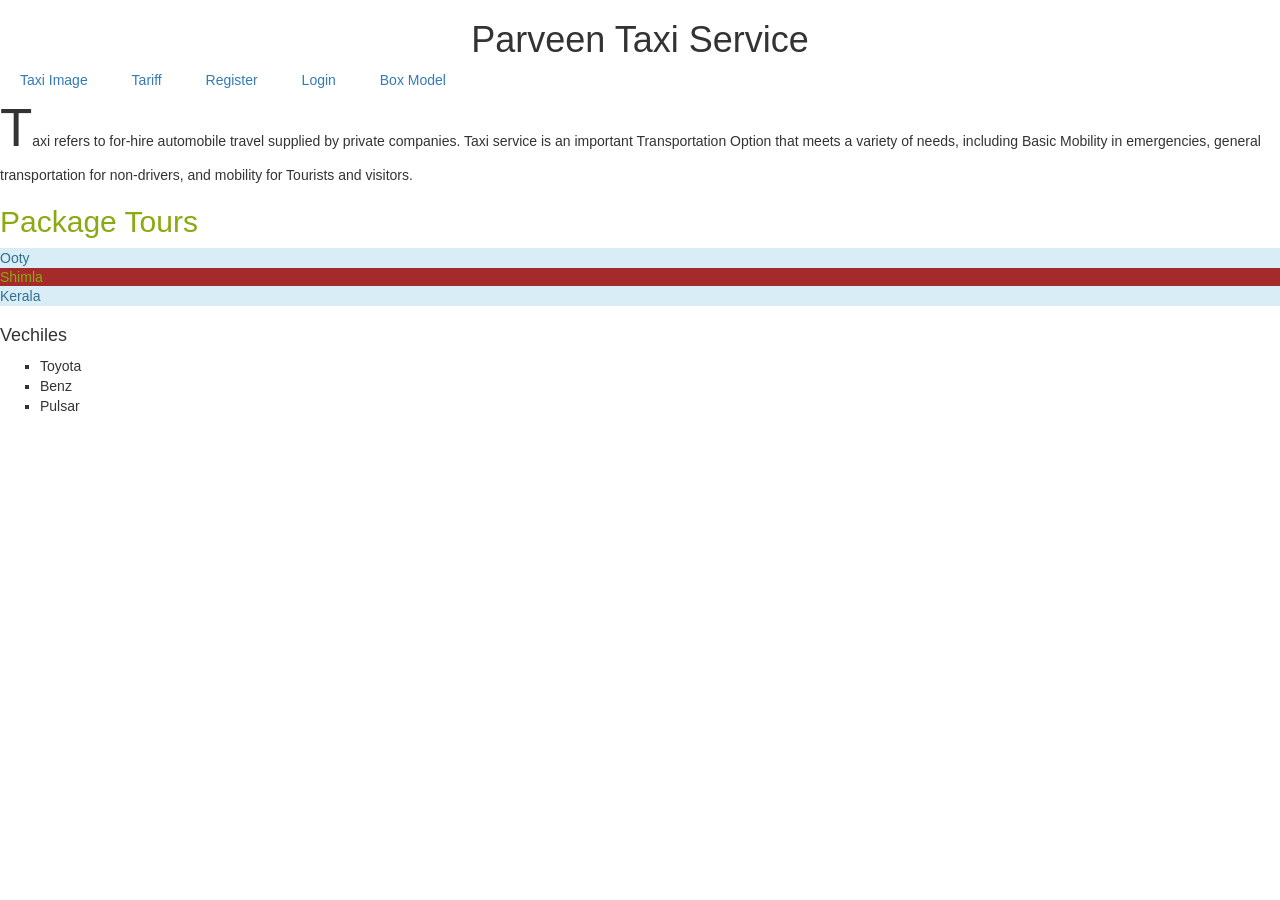
<file: excel_2022_ui/html/index.html>
<!DOCTYPE html>
<html lang="en">
<head>
    <meta charset="UTF-8">
    <meta http-equiv="X-UA-Compatible" content="IE=edge">
    <meta name="viewport" content="width=device-width, initial-scale=1.0">
    <title>Taxi Service</title>
    <link href="images/taxi_image.jpg" rel ="icon" type="img/png">
    <link href="styles/style.css" rel="stylesheet">
    <link rel="stylesheet" href="https://cdn.jsdelivr.net/npm/bootstrap@3.3.7/dist/css/bootstrap.min.css" integrity="sha384-BVYiiSIFeK1dGmJRAkycuHAHRg32OmUcww7on3RYdg4Va+PmSTsz/K68vbdEjh4u" crossorigin="anonymous">

    <style>
        ul>li{
            list-style-type: square;
        }
        p::first-letter{                    /*paragraph first letter font change*/
            font-size: 1.4cm;
            font-family: 'Franklin Gothic Medium', 'Arial Narrow', Arial, sans-serif';
        }
        a[href="register.html"]{
            margin-left: 20px;
            margin-right: 20px;          /*margin: 20px(left) 20px(right) (give space for the link)*/
        }                                       
        a[href $="html"]{
            margin: 20px 20px;             /*give space for all the html file link*/
        }
        .list-group{
            background-color: brown;
        }
    
    </style>
</head>
<body>
    <div>
        <h1>Parveen Taxi Service</h1>
            <a href="aboutus.html">Taxi Image</a>
            <a href="tariff.html">Tariff</a>
            <a href="register.html">Register</a>
            <a href="login.html">Login</a>
            <a href="boxmodel.html">Box Model</a>
        <p>Taxi refers to for-hire automobile travel supplied by private companies. Taxi service is an important Transportation Option that meets a variety of needs, including Basic Mobility in emergencies, general transportation for non-drivers, and mobility for Tourists and visitors.</p>
    </div>
    <div style="color: rgb(137, 170, 17)">
        <h2>Package Tours</h2>
        <ol class="list-group">
            <li class="list-group-item-info">Ooty</li>
            <li class="list-group-item-text">Shimla</li>
            <li class="list-group-item-info">Kerala</li>
        </ol>
    </div>
    <div>
        <h4>Vechiles</h4>
        <ul>
            <li>Toyota</li>
            <li>Benz</li>
            <li>Pulsar</li>
        </ul>
    </div>
</body>
</html>
</file>
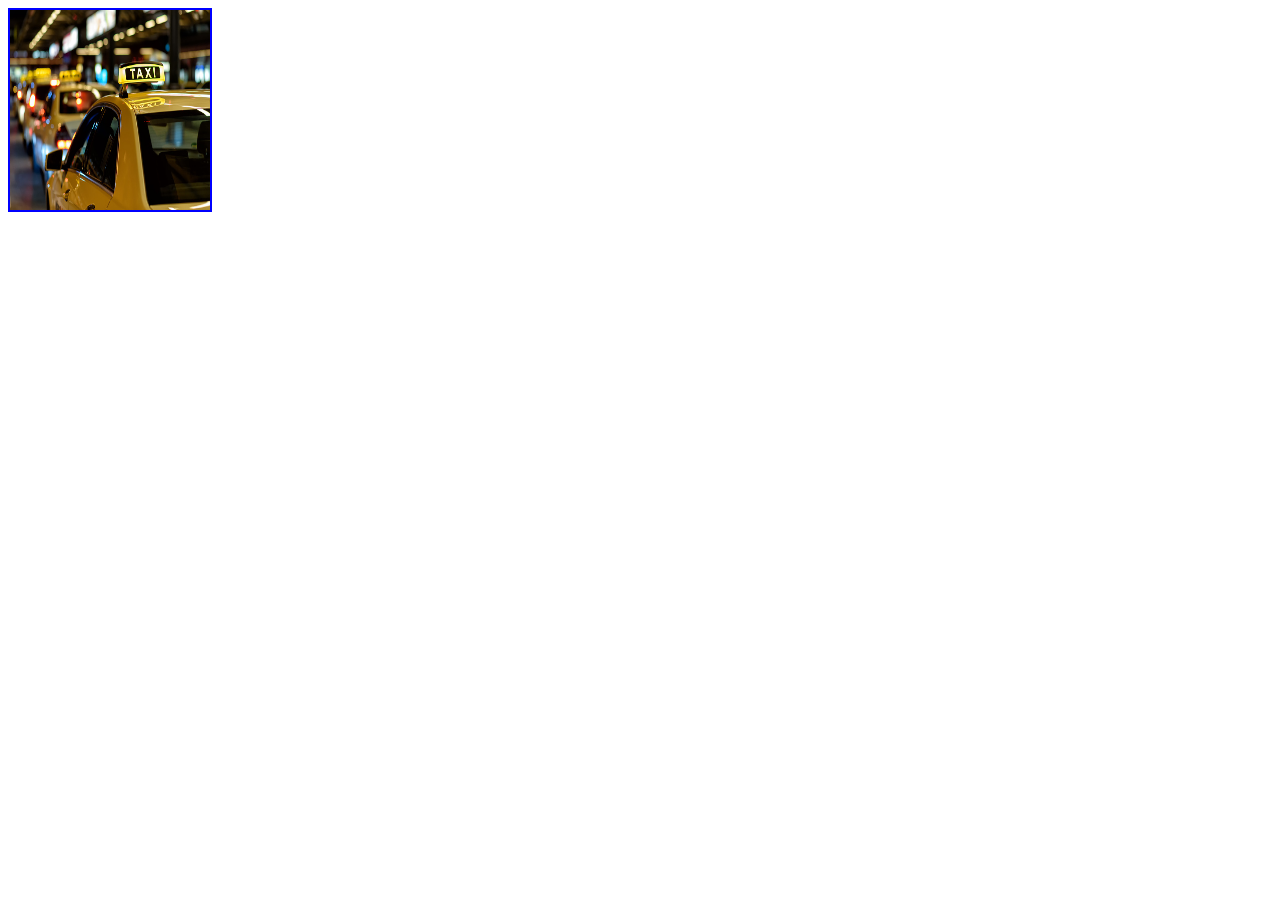
<file: excel_2022_ui/html/aboutus.html>
<!DOCTYPE html>
<html lang="en">
<head>
    <meta charset="UTF-8">
    <meta http-equiv="X-UA-Compatible" content="IE=edge">
    <meta name="viewport" content="width=device-width, initial-scale=1.0">
    <title>About Us</title>
    <link href="styles/style.css" rel="stylesheet">
    <style>
        img:hover{
            width: 100px;
            height: 100px;
        }
    </style>
</head>
<body>
    <img src="images/taxi_image.jpg" alt="Company Logo">
</body>
</html>
</file>
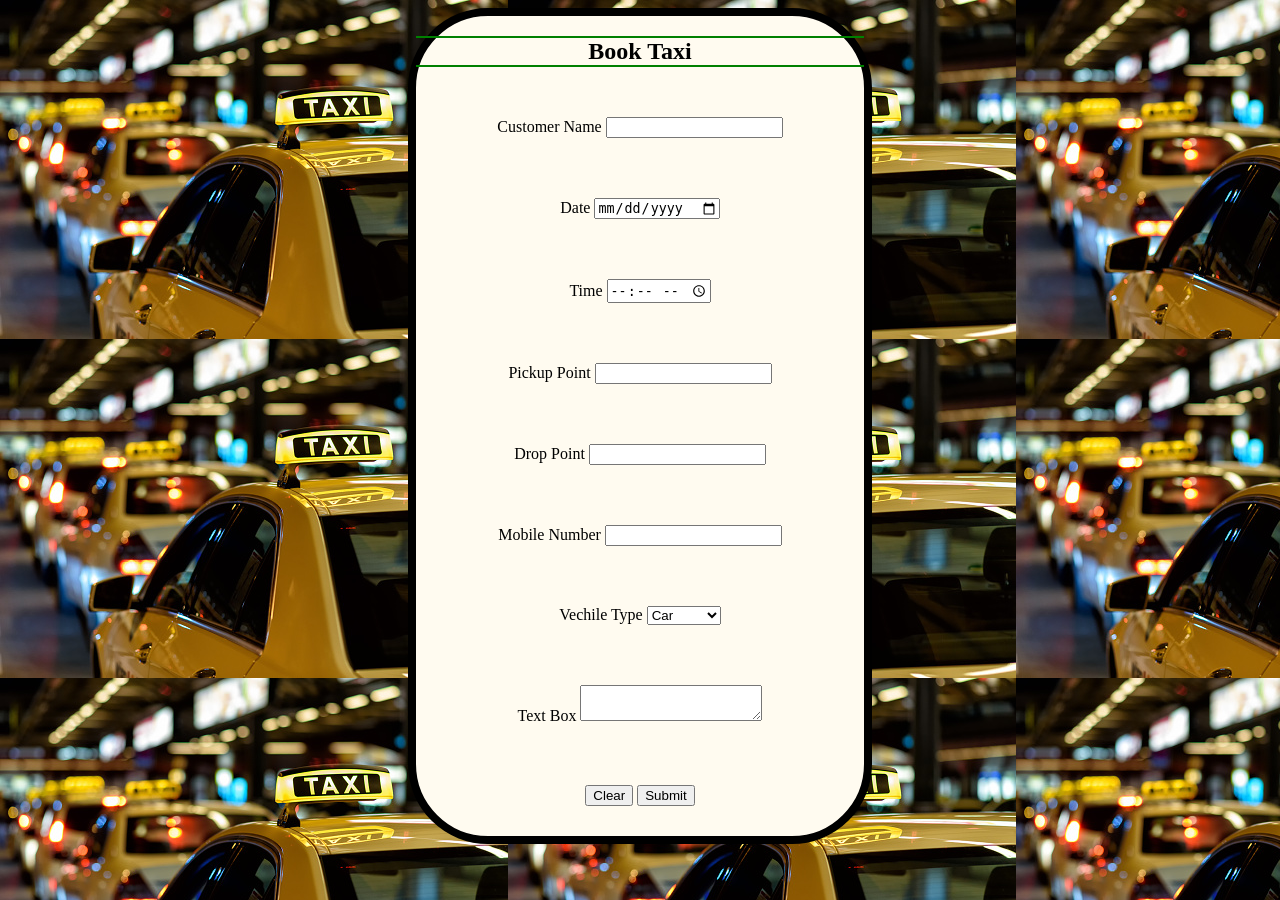
<file: excel_2022_ui/html/booktaxi.html>
<!DOCTYPE html>
<html lang="en">
<head>
    <meta charset="UTF-8">
    <meta http-equiv="X-UA-Compatible" content="IE=edge">
    <meta name="viewport" content="width=device-width, initial-scale=1.0">
    <title>Book Taxi</title>
    <style>
        h1{
            text-align: center;
        }
        h1{
            border: 2px solid green;
            border-left: 10px;
            border-right: 10px;
        }
        body{
            text-align: center;
            background-image: url(images/taxi_image.jpg);
          }
          section{
            background-color: rgb(255, 251, 240);
            border: 8px solid black;
            border-radius: 80px;
            margin-left: 400px;
            margin-right: 400px;
            color: black;
          }
         div{
            padding-top: 30px;
            padding-bottom: 30px;
         }
    </style>
</head>
<body>
    <header>
        
        <section>
            <form action="">
                <h1>Book Taxi</h1>
                <div>
                    <label for="customerName">Customer Name</label>
                    <input type="text" name="customerName" id="customerName">
                </div>
                <div>
                    <label for="date">Date</label>
                    <input type="date" name="date" id="date">
                </div>
                <div>
                    <label for="time">Time</label>
                    <input type="time" name="time" id="time">
                </div>
                <div>
                    <label for="pickupPoint">Pickup Point</label>
                    <input type="text" name="pickupPoint" id="pickupPoint">
                </div>
                <div>
                    <label for="dropPoint">Drop Point</label>
                    <input type="text" name="dropPoint" id="dropPoint">
                </div>
                <div>
                    <label for="mobilenumber">Mobile Number</label>
                    <input type="text" name="mobilenumber" id="mobilenumber">
                </div>
                <div>
                    <label for="vechileType">Vechile Type</label>
                    <select name="vechiletype" id="vechiletype">
                        <option value="car">Car</option>
                        <option value="tempo">Tempo</option>
                        <option value="traveller">Traveller</option>
                        <option value="bus">Bus</option>
                    </select>
                </div>
                <div>
                    <label for="textBox">Text Box</label>
                    <textarea name="textbox" spellcheck="true" value="textbox"></textarea>
                </div>
                <div>
                    <input type="reset" value="Clear">
                    <input type="submit" value="Submit">
                </div>
                </form>
        </section>
    </header>
</body>
</html>
</file>
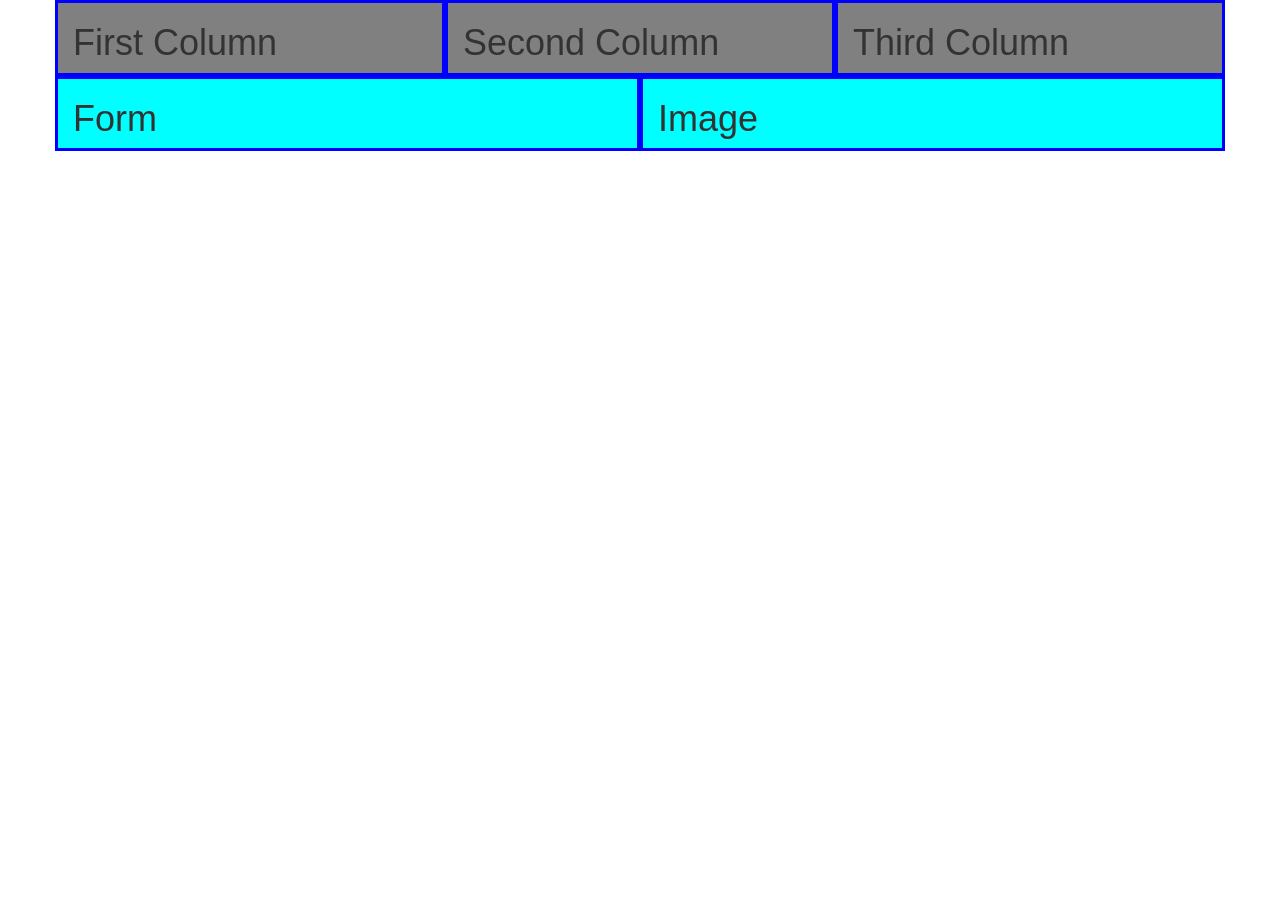
<file: excel_2022_ui/html/bootstrap.html>
<!DOCTYPE html>
<html lang="en">
<head>
    <meta charset="UTF-8">
    <meta http-equiv="X-UA-Compatible" content="IE=edge">
    <meta name="viewport" content="width=device-width, initial-scale=1.0">
    <title>Bootstrap</title>
    <link rel="stylesheet" href="https://cdn.jsdelivr.net/npm/bootstrap@3.3.7/dist/css/bootstrap.min.css" integrity="sha384-BVYiiSIFeK1dGmJRAkycuHAHRg32OmUcww7on3RYdg4Va+PmSTsz/K68vbdEjh4u" crossorigin="anonymous">
</head>
<body>
    <div class="container">
        <div class="row">
            <div class="col-md-4" style="background-color: grey; border: 3px solid blue;"><h1>First Column</h1></div>
            <div class="col-md-4" style="background-color: grey; border: 3px solid blue;"><h1>Second Column</h1></div>
            <div class="col-md-4" style="background-color: grey; border: 3px solid blue;"><h1>Third Column</h1></div>
        </div>
        <div class="row">
            <div class="col-md-6" style="background-color: aqua; border: 3px solid blue;"><h1>Form</h1></div>
            <div class="col-md-6" style="background-color: aqua; border: 3px solid blue;"><h1>Image</h1></div>
        </div>
    </div>
</body>
</html>
</file>
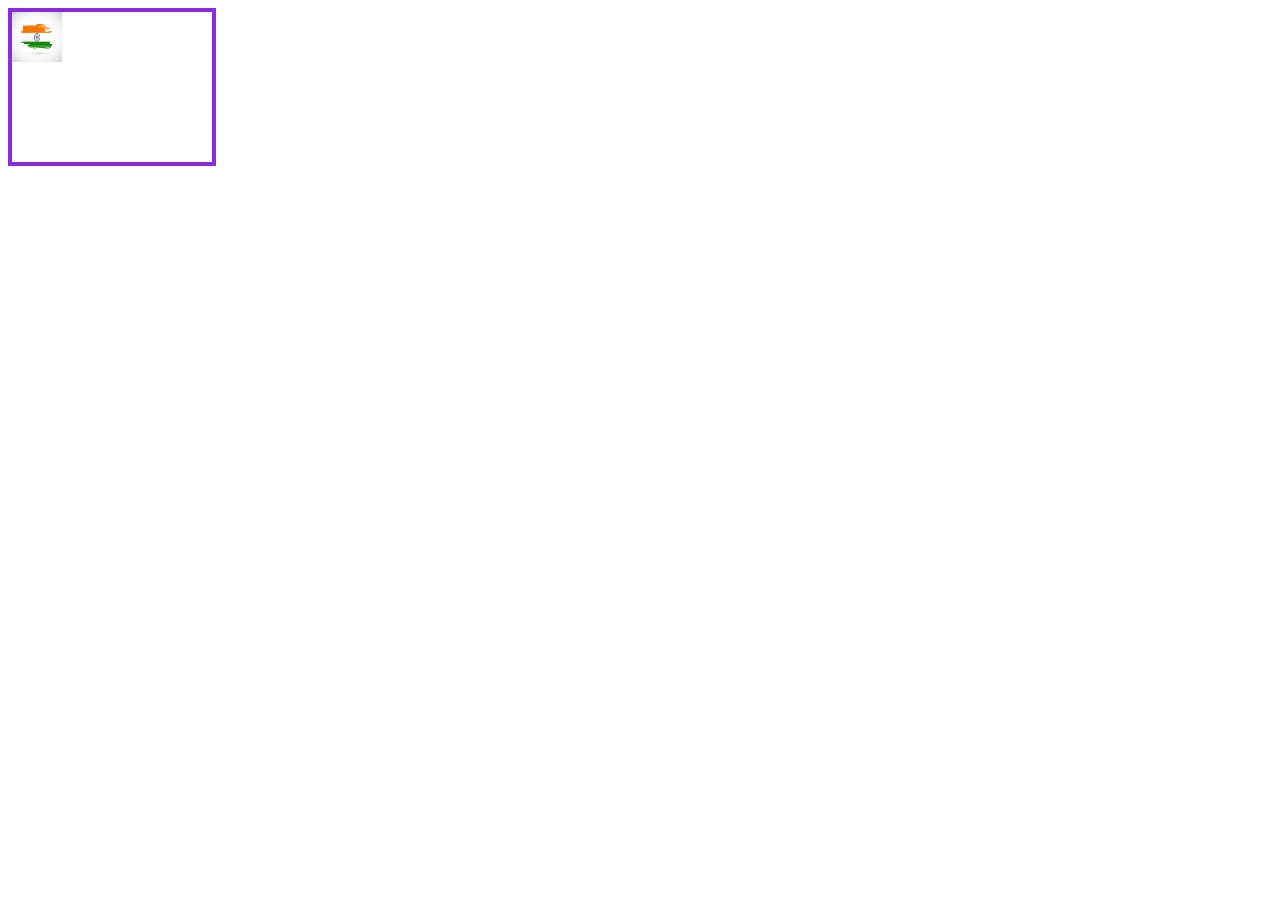
<file: excel_2022_ui/html/boxmodel.html>
<!DOCTYPE html>
<html lang="en">
<head>
    <meta charset="UTF-8">
    <meta http-equiv="X-UA-Compatible" content="IE=edge">
    <meta name="viewport" content="width=device-width, initial-scale=1.0">
    <title>Box Model</title>
    <style>
        .container{
            width: 200px;
            height: 150px;
            border: 4px solid blueviolet;
        }
        .thumbnail{
            width: 50px;
            height: 50px;
            /*padding-bottom: 150px;
            padding-top: 100px;*/
            /*padding-left: 150px;
            /*padding-right: 150px;*/
            padding-right: 150px;
            /*padding-left: 150px;*/
        }
    </style>
</head>
<body>
    <div class="container">
        <img src="images/flag.jpg" class="thumbnail">
    </div>
</body>
</html>
</file>
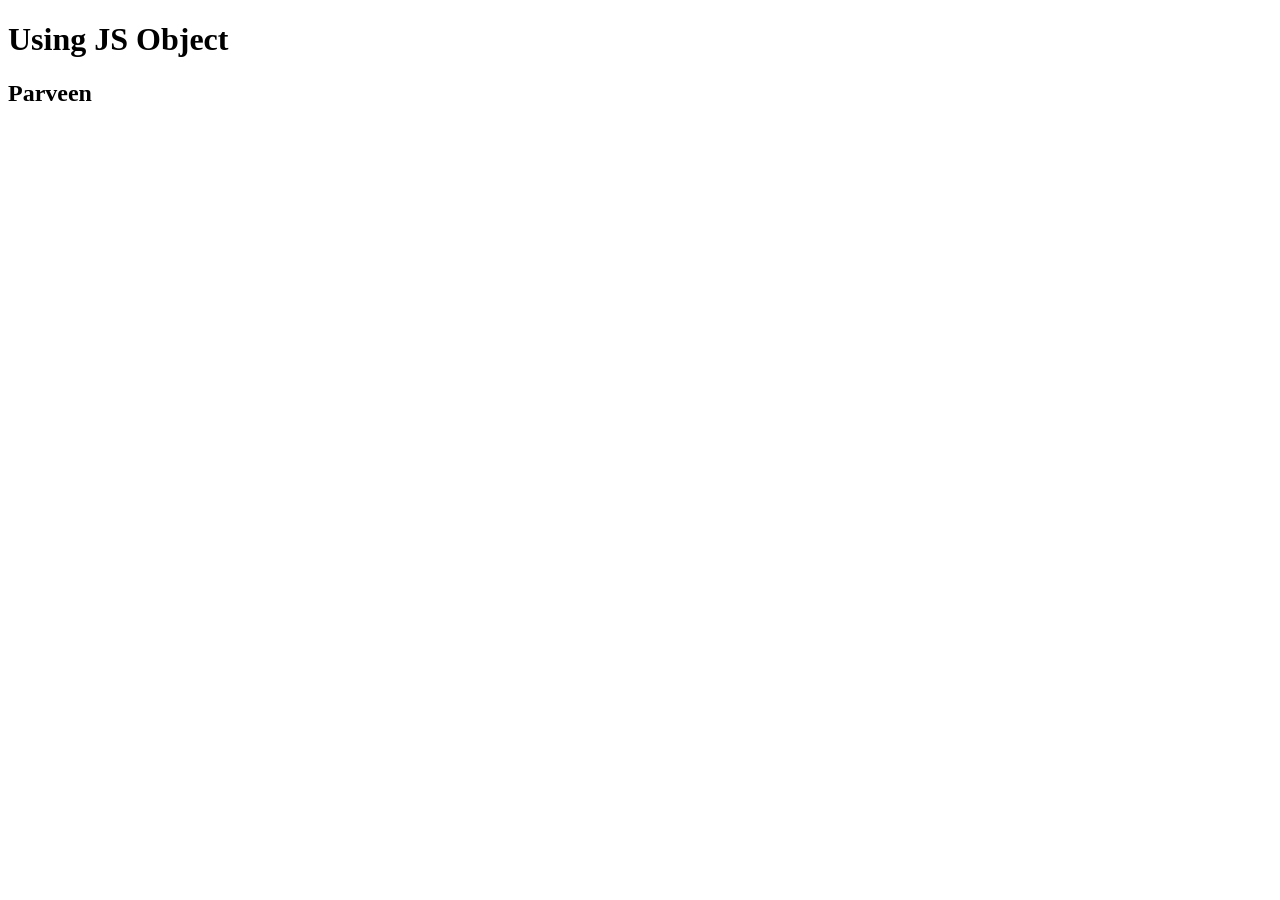
<file: excel_2022_ui/html/jsobjects.html>
<!DOCTYPE html>
<html lang="en">
<head>
    <meta charset="UTF-8">
    <meta http-equiv="X-UA-Compatible" content="IE=edge">
    <meta name="viewport" content="width=device-width, initial-scale=1.0">
    <title>JS Objects</title>
    
</head>
<body>
    <h1 id="heading"></h1>
    <h2 id="author"></h2>
    <script src="../scripts/jsobjects.js"></script>
    <script>
        myobj.itsMe();
        console.log(myobj.author);
        console.log(ourObj.showDesigner());
        console.log(parveen.employeeId);
        console.log(parveen.employeeName);
        setContent();
    </script>
</body>
</html>
</file>
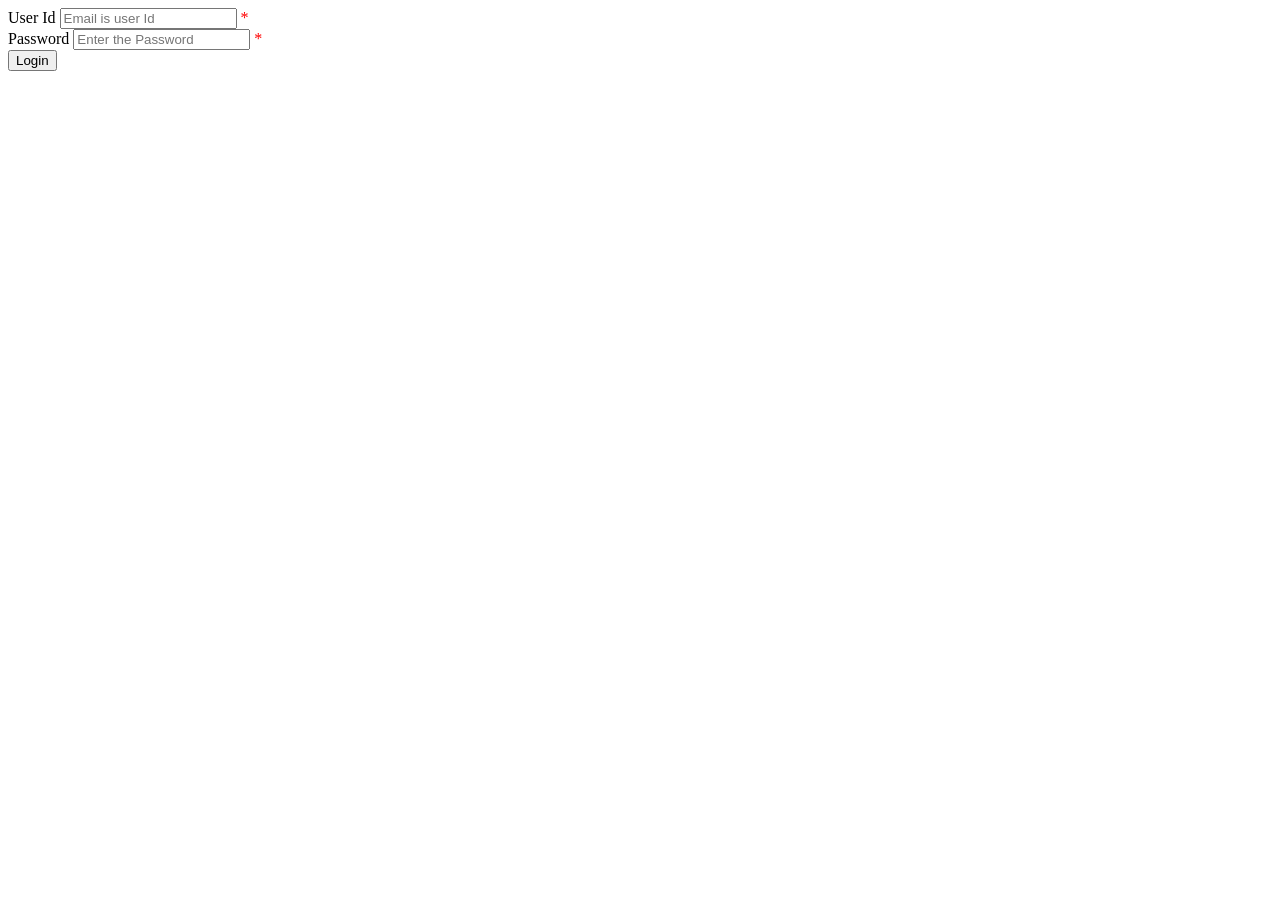
<file: excel_2022_ui/html/login.html>
<!DOCTYPE html>
<html lang="en">
<head>
    <meta charset="UTF-8">
    <meta http-equiv="X-UA-Compatible" content="IE=edge">
    <meta name="viewport" content="width=device-width, initial-scale=1.0">
    <title>Document</title>
    <style>
        .redcolor{
            color: #ff0000;
        }
    </style>
</head>
<body>
    <header>
        <section>
            <article>
                <form action="tariff.html" method="get">
                    <div>
                        <label for="userName"> User Id</label>
                        <input type="email" name="email" id="userName"
                                placeholder="Email is user Id" required>
                                <span class="redcolor">*</span>
                    </div>
                    <div>
                        <label for="password"> Password</label>
                        <input type="password" name="password" id="password"
                                placeholder="Enter the Password" required>
                                <span class="redcolor">*</span>
                    </div>
                    <div>
                    <input type="submit" value="Login">
                    </div>
                </form>
            </article>
        </section>
    </header>
</body>
</html>
</file>
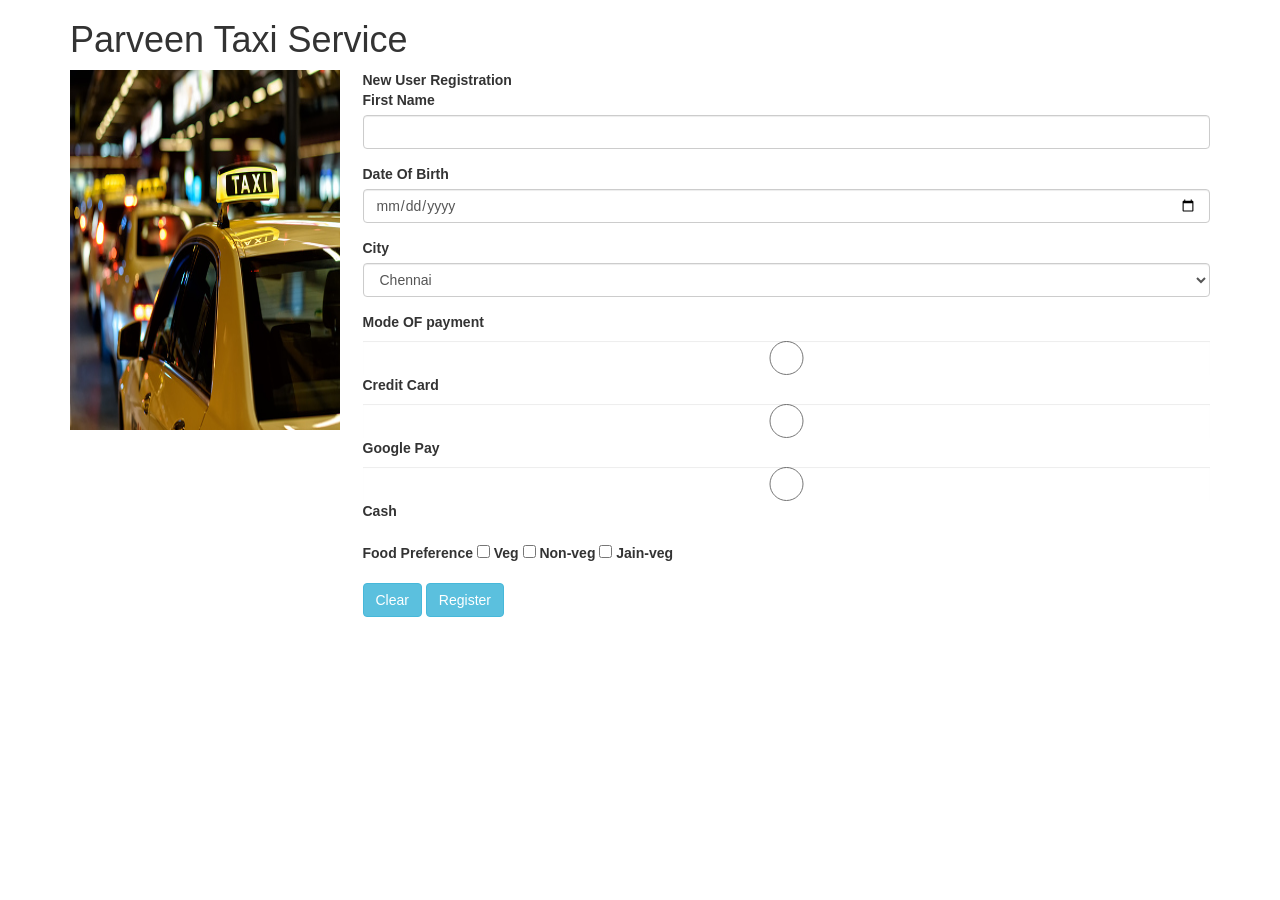
<file: excel_2022_ui/html/register.html>
<!DOCTYPE html>
<html lang="en">
<head>
    <meta charset="UTF-8">
    <meta http-equiv="X-UA-Compatible" content="IE=edge">
    <meta name="viewport" content="width=device-width, initial-scale=1.0">
    <title>Register</title>
    <link rel="stylesheet" href="https://cdn.jsdelivr.net/npm/bootstrap@3.3.7/dist/css/bootstrap.min.css" integrity="sha384-BVYiiSIFeK1dGmJRAkycuHAHRg32OmUcww7on3RYdg4Va+PmSTsz/K68vbdEjh4u" crossorigin="anonymous">
    <style>
         input[type="radio"]:checked+label{
            border: 2px dashed blueviolet;
         }
    </style>
</head>
<body>
    <div class="container">
<div class="row">
    <header class="col-md-12">
        <h1>Parveen Taxi Service</h1>
    </header>
</div>

    <div class="row">
        <div class="col-md-3">
            <img src="images/taxi_image.jpg" alt="car" width="270px" height="360px">
        </div>
            <section class="col-md-9">

                <header>
                    <B>New User Registration </B>
                </header>
                <form action="index.html" method="get">
                    <div class="form-group">
                        <label for="firstName">First Name</label>
                        <input type="text" name="firstName" id="firstName" class="form-control">
                    </div>
                    
                    <div class="form-group">
                        <label for="dateOfBirth">Date Of Birth</label>
                        <input type="date" name="dateoOfBirth" id="dateOfBirth" class="form-control">
                    </div>
                    
                        <div class="form-group">
                            <label for="city">City</label>
                            <select name="city" id="city" class="form-control">
                                <option value="CHN">Chennai</option>
                                <option value="MDU">Madurai</option>
                                <option value="TPJ">Trichy</option>
                                <option value="CBE">Coimbatore</option>
                            </select>
                        </div>
                    <div class="form-group">
                        <label for="payment">Mode OF payment</label>
                        
                        <input type="radio" name="payment" id="payment" value="Credit Card" class="form-control">
                        <label>Credit Card</label>
                        
                        <input type="radio" name="payment" id="payment" value="Google Pay" class="form-control">
                        <label>Google Pay</label>
                        
                        <input type="radio" name="payment" id="payment" value="Cash" class="form-control">
                        <label>Cash</label>
    
                    </div>
                    <div class="form-group">
                        <label for="food">Food Preference</label>
                        <input type="checkbox" name="foodchoice" value="veg">
                        <label>Veg</label>
                       
                        <input type="checkbox" name="foodchoice" value="Non-veg">
                        <label>Non-veg</label>
                        
                        <input type="checkbox" name="foodchoice" value="Jain-veg">
                        <label>Jain-veg</label>
                    </div>
    
                    <div class="form-group">
                        <input type="reset" value="Clear" class="btn btn-info">
                        <input type="submit" value="Register" class="btn btn-info">
                    </div>
                    
                </form>
    
            </section>
        
    
    
        

    </div>

    
    
       

</body>
</html>
</file>
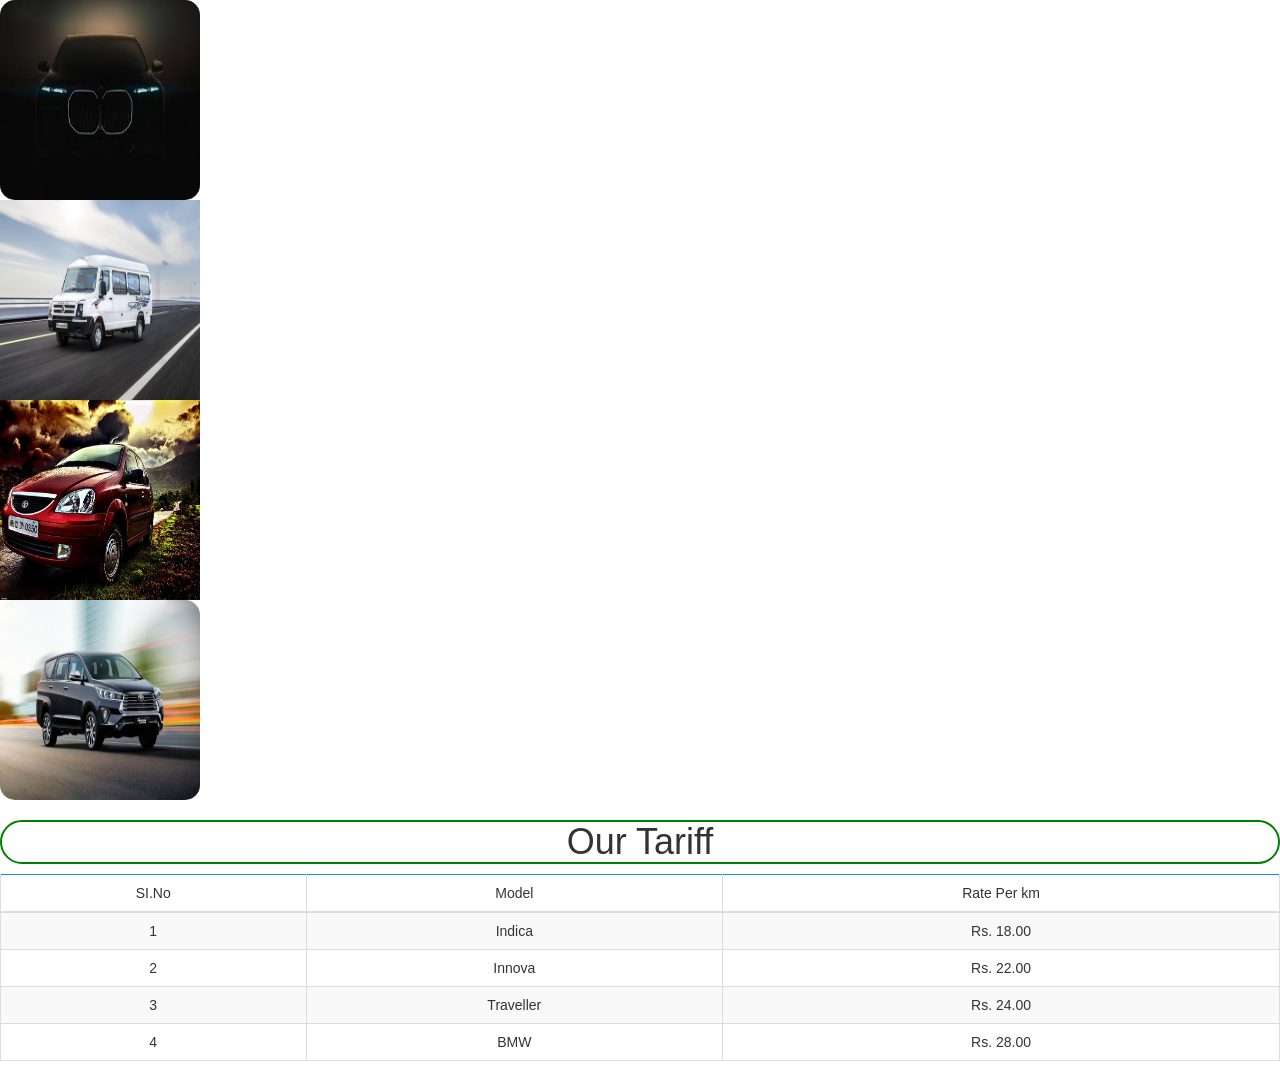
<file: excel_2022_ui/html/tariff.html>
<!DOCTYPE html>
<html lang="en">
<head>
    <meta charset="UTF-8">
    <meta http-equiv="X-UA-Compatible" content="IE=edge">
    <meta name="viewport" content="width=device-width, initial-scale=1.0">
    <title>Tariff</title>
    <link href="styles/style.css" rel="stylesheet">
    <link rel="stylesheet" href="https://cdn.jsdelivr.net/npm/bootstrap@3.3.7/dist/css/bootstrap.min.css" integrity="sha384-BVYiiSIFeK1dGmJRAkycuHAHRg32OmUcww7on3RYdg4Va+PmSTsz/K68vbdEjh4u" crossorigin="anonymous">

    <style>
        /*table tr:nth-child(2){
            background-color: aqua;
        }*/
        /*table tr:nth-child(even){
            background-color: aqua;
        }*/
        /*tbody tr:nth-child(odd){
            background-color: aqua;
        }*/
        h1{
            border: 2px solid green;
            border-radius: 80px 80px;
        }
        section>img{
            display: block;
        }
        section>img:first-child{
            border-radius: 15px;
        }
        section>img:last-child{
            border-radius: 15px;
        }
    </style>
</head>
<body>
    <header>
        <section>
            <img src="images/bmw_car.jpg" alt="bmw car">
            <img src="images/traveller.jpg" alt="traveller">
            <img src="images/indica car.jpg" alt="Indica car">
            <img src="images/innova car.jpg" alt="Innova car">
        </section>
    </header>
    <h1>Our Tariff</h1>
    <table class="table table-bordered table-striped">
        <thead>
            <tr>
                <td>SI.No</td>
                <td>Model</td>
                <td>Rate Per km</td>
            </tr>
        </thead>
        <tbody>
            <tr>
                <td>1</td>
                <td>Indica</td>
                <td>Rs. 18.00</td>
            </tr>
            <tr>
                <td>2</td>
                <td>Innova</td>
                <td>Rs. 22.00</td>
            </tr>
            <tr>
                <td>3</td>
                <td>Traveller</td>
                <td>Rs. 24.00</td>
            </tr>
            <tr>
                <td>4</td>
                <td>BMW</td>
                <td>Rs. 28.00</td>
            </tr>
        </tbody>
    </table>
</body>
</html>
</file>
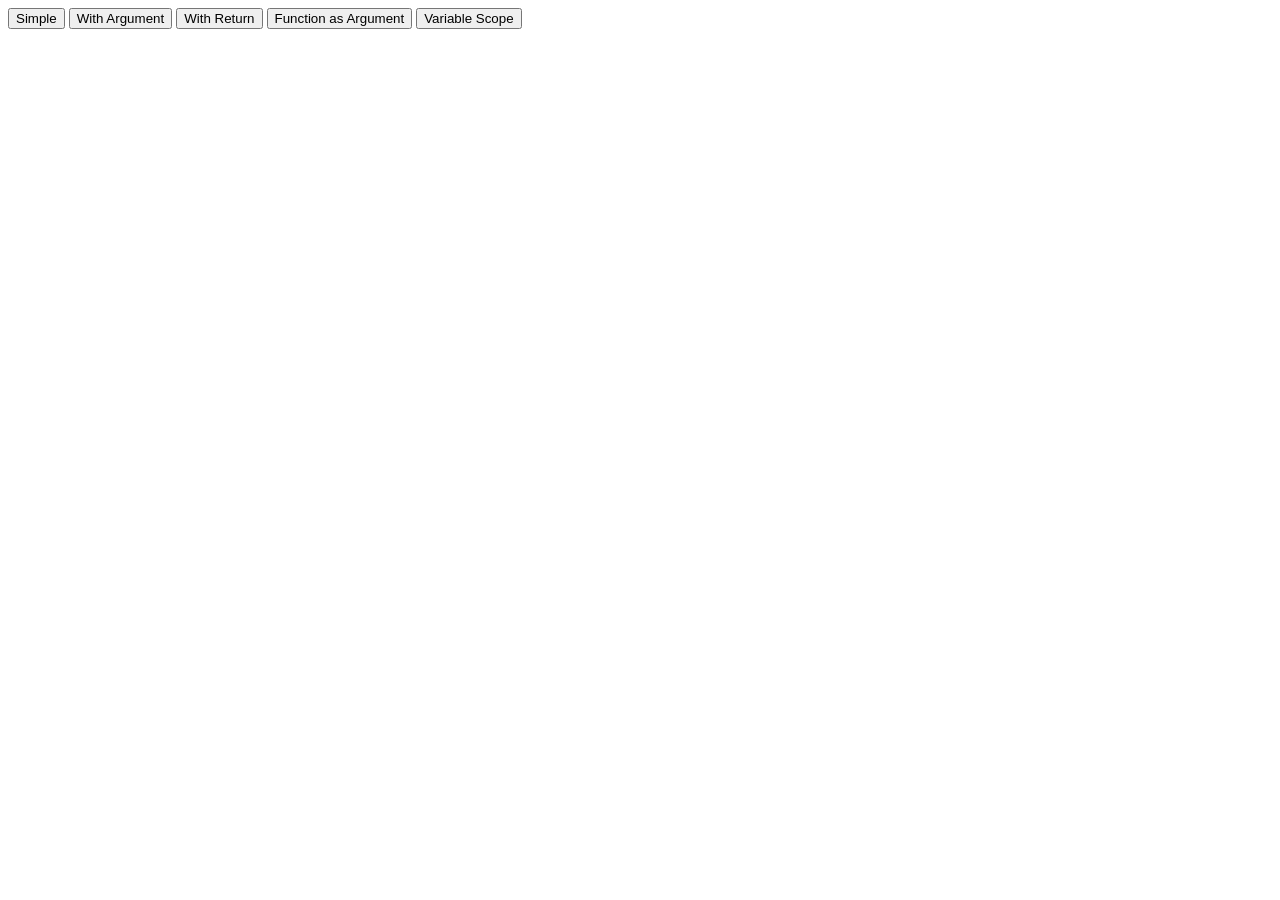
<file: excel_2022_ui/html/usingfunctions.html>
<!DOCTYPE html>
<html lang="en">
<head>
    <meta charset="UTF-8">
    <meta http-equiv="X-UA-Compatible" content="IE=edge">
    <meta name="viewport" content="width=device-width, initial-scale=1.0">
    <title>Using Functions</title>
</head>
<body>

    <button onclick="simple()">Simple</button> 
    <button onclick="simpleWithArg('Parveen')">With Argument</button>
    <button onclick="invoke('Aravindh')">With Return</button>
    <button onclick="callFunc()">Function as Argument</button>
    <button onclick="display()">Variable Scope</button>

    <script src="../scripts/jsfunctions.js"></script>
</body>
</html>
</file>
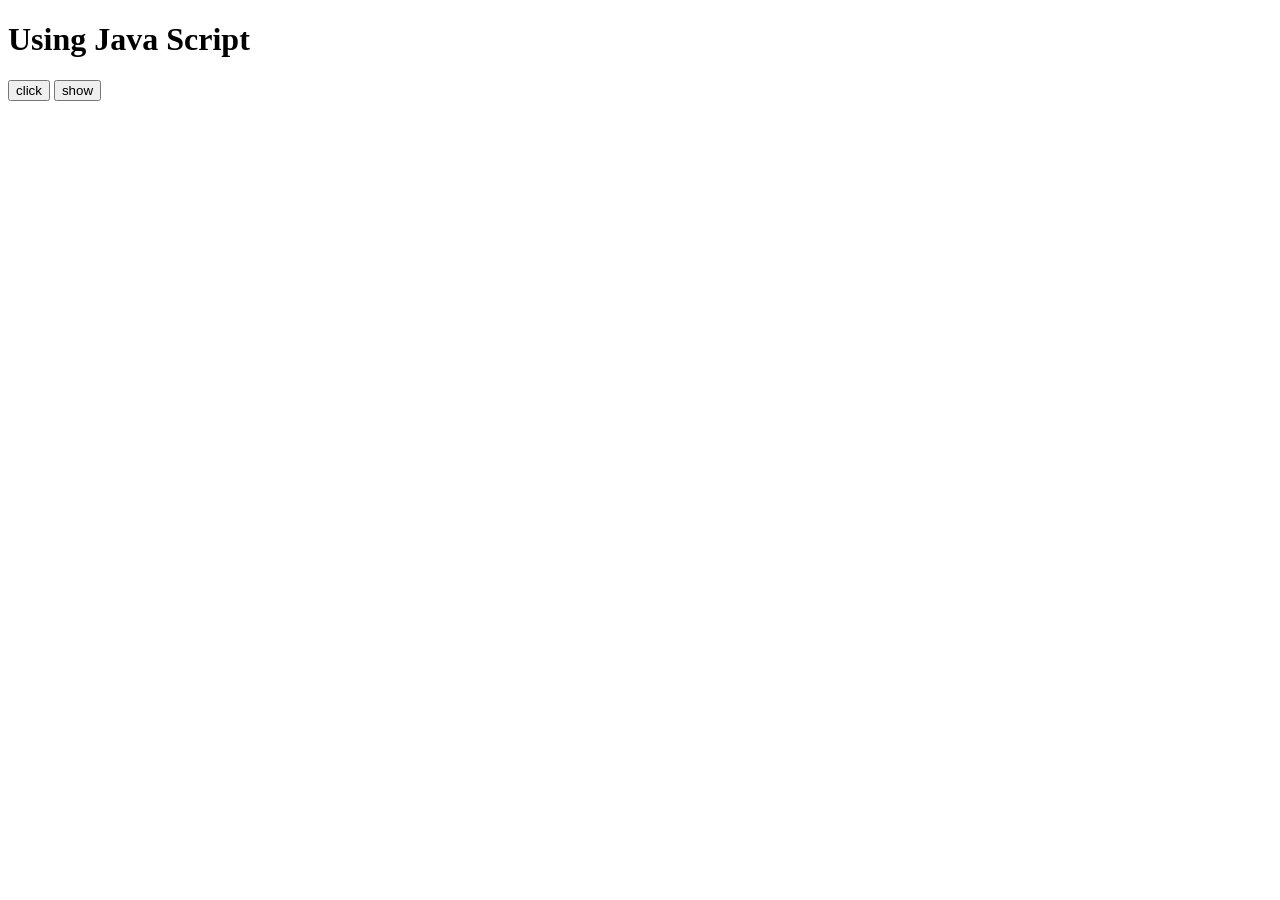
<file: excel_2022_ui/html/usingjs.html>
<!DOCTYPE html>
<html lang="en">
<head>
    <meta charset="UTF-8">
    <meta http-equiv="X-UA-Compatible" content="IE=edge">
    <meta name="viewport" content="width=device-width, initial-scale=1.0">
    <title>Using JS</title>
    
</head>
<body>
    <h1 id="heading">Using Java Script</h1>

    <input type="button" onclick="alert('hi')" value="click">

    <input type="button" onclick="show()" value="show">

    <script src="../scripts/quickstart.js"></script>
</body>
</html>
</file>
<file: excel_2022_ui/html/styles/style.css>
h1{
    text-align: center;
    font-family: Arial, Helvetica, sans-serif;
}
img{
    width: 200px;
    height: 200px;
    border: 2px solid #0000ff;
   
}

table{
    border: 1px solid #1199bb;
    border-collapse: collapse;
    margin-left: auto;
    margin-right: auto;
}
tr,th,td{
    border: 1px solid #1199bb;
    text-align: center;
}
</file>
